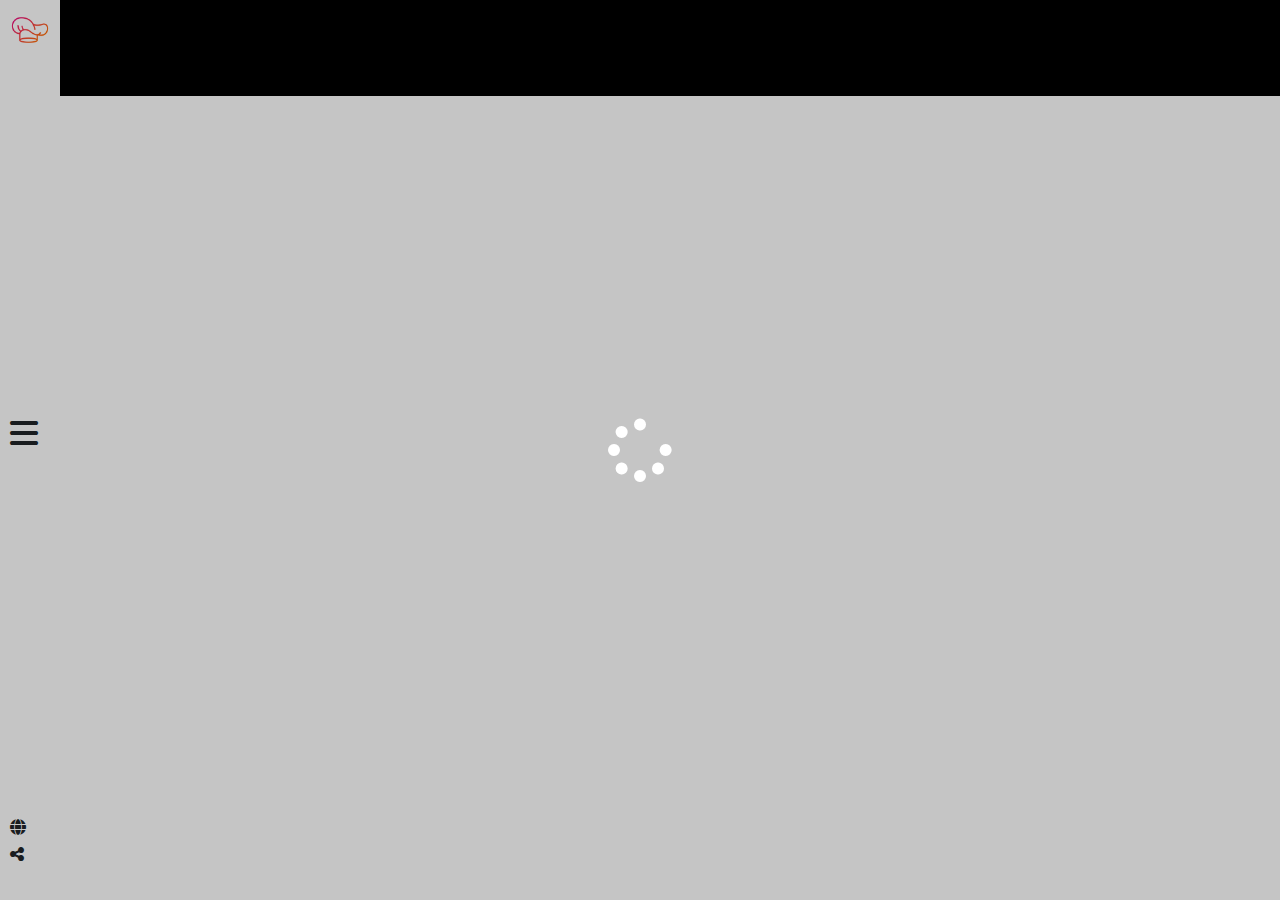
<file: index.html>
<!DOCTYPE html>
<html lang="en">
  <head>
    <meta charset="UTF-8" />
    <meta http-equiv="X-UA-Compatible" content="IE=edge" />
    <meta name="viewport" content="width=device-width, initial-scale=1.0" />
    <title>Food menu</title>
    <link rel="icon" href="chef-hat.png" />
    <link rel="stylesheet" href="css/animate.css" />
    <link rel="stylesheet" href="css/all.css" />
    <link rel="stylesheet" href="css/bootstrap.min.css" />
    <link rel="stylesheet" href="css/style.css" />
  </head>
  <body>
    <div class="test">
      <div class="slide position-fixed vh-100 bg-white">
        <div class="icons vh-100">
          <span class=""
            ><img src="chef-hat.png" alt="logo" class="logo" srcset="" />
          </span>
          <span class="open">
            <i class="fa-solid fa-bars fa-2x"></i>
          </span>
          <span class="">
            <i class="fa-solid fa-globe d-block pb-2"></i>
            <i class="fa-solid fa-share-nodes pb-5"></i>
          </span>
        </div>
      </div>
      <div class="hiddenSlide position-fixed vh-100 bg-black text-white">
        <ul class="list-unstyled">
          <li><a href="search.html">Search</a></li>
          <li><a href="cattegory.html">Categories</a></li>
          <li><a href="area.html">Area</a></li>
          <li><a href="Ingredients.html">Ingredients</a></li>
          <li><a href="contact.html">Contact Us</a></li>
        </ul>
        <div class="di d-flex flex-column justify-content-end">
          <span class="text-muted ps-3">
            <i class="fa-brands fa-facebook"></i>
            <i class="fa-brands fa-twitter px-2"></i>
            <i class="fa-solid fa-globe"></i>
          </span>
          <p class="text-muted p-3">Copyright Â© 2019 All Rights Reserved.</p>
        </div>
      </div>
    </div>
    <section>
      <div class="loadingLayer">
        <i class="fa-solid fa-spinner fa-spin fa-4x"></i>
      </div>
      <div class="container-fluid bg-black">
        <div class="container">
          <div
            class="row display py-5 wow slideInLeft"
            data-wow-duration="3s"
          ></div>
        </div>
      </div>
    </section>
    <script src="js/jquery-3.6.1.min.js"></script>
    <script src="js/bootstrap.bundle.min.js"></script>
    <script src="js/wow.min.js"></script>
    <script>
      new WOW().init();
    </script>

    <script src="js/script.js"></script>
  </body>
</html>
</file>
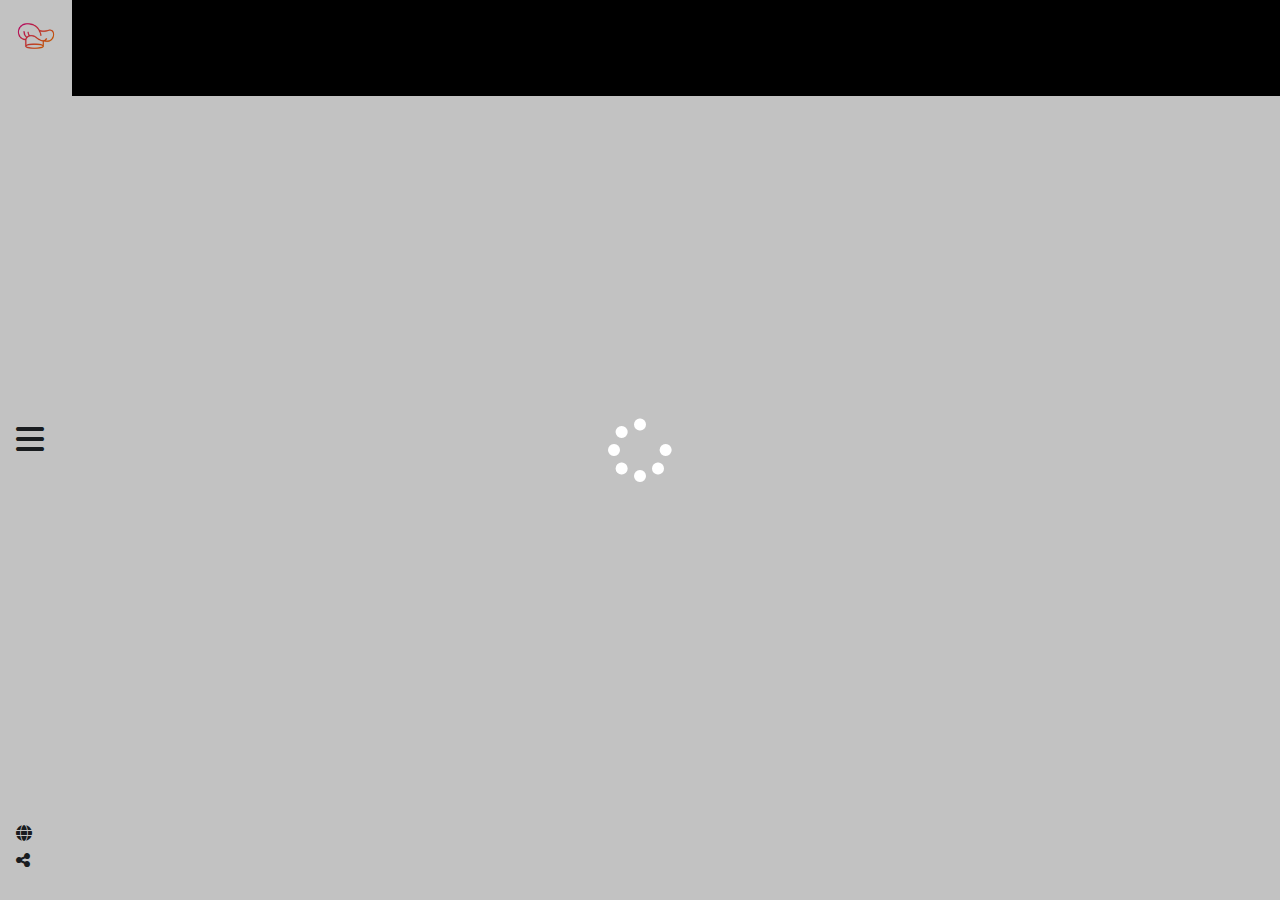
<file: area.html>
<!DOCTYPE html>
<html lang="en">
  <head>
    <meta charset="UTF-8" />
    <meta http-equiv="X-UA-Compatible" content="IE=edge" />
    <meta name="viewport" content="width=device-width, initial-scale=1.0" />
    <title>Food menu</title>
    <link rel="icon" href="chef-hat.png" />
    <link rel="stylesheet" href="css/animate.css" />

    <link rel="stylesheet" href="css/all.css" />
    <link rel="stylesheet" href="css/bootstrap.min.css" />
    <link rel="stylesheet" href="css/style.css" />
  </head>
  <body>
    <div class="slide position-fixed vh-100 bg-white p-3">
      <div class="icons vh-100">
        <span class=""
          ><img src="chef-hat.png" alt="logo" class="logo" srcset=""
        /></span>
        <span class="open">
          <i class="fa-solid fa-bars fa-2x"></i>
        </span>
        <span class="">
          <i class="fa-solid fa-globe d-block pb-2"></i>
          <i class="fa-solid fa-share-nodes pb-5"></i>
        </span>
      </div>
    </div>
    <div class="hiddenSlide position-fixed vh-100 bg-black text-white">
      <ul class="list-unstyled">
        <li><a href="index.html">Home</a></li>
        <li><a href="search.html">Search</a></li>
        <li><a href="cattegory.html">Categories</a></li>
        <li><a href="area.html">Area</a></li>
        <li><a href="Ingredients.html">Ingredients</a></li>
        <li><a href="contact.html">Contact Us</a></li>
      </ul>
      <div class="di d-flex flex-column justify-content-center">
        <span class="text-muted ps-3">
          <i class="fa-brands fa-facebook"></i>
          <i class="fa-brands fa-twitter px-2"></i>
          <i class="fa-solid fa-globe"></i>
        </span>
        <p class="text-muted p-3">Copyright Â© 2019 All Rights Reserved.</p>
      </div>
    </div>
    <section>
      <div class="loadingLayer">
        <i class="fa-solid fa-spinner fa-spin fa-4x"></i>
      </div>
      <div class="container-fluid bg-black">
        <div class="container">
          <div class="row area py-5 wow slideInLeft " data-wow-duration="3s"data-wow-delay=".5s">
        </div>
      </div>
    </section>
    <script src="js/jquery-3.6.1.min.js"></script>
    <script src="js/bootstrap.bundle.min.js"></script>
    <script src="js/wow.min.js"></script>
    <script>
      new WOW().init();
    </script>
    <script src="js/area.js"></script>
    <!-- <script src="js/script.js"></script> -->
  </body>
</html>
</file>
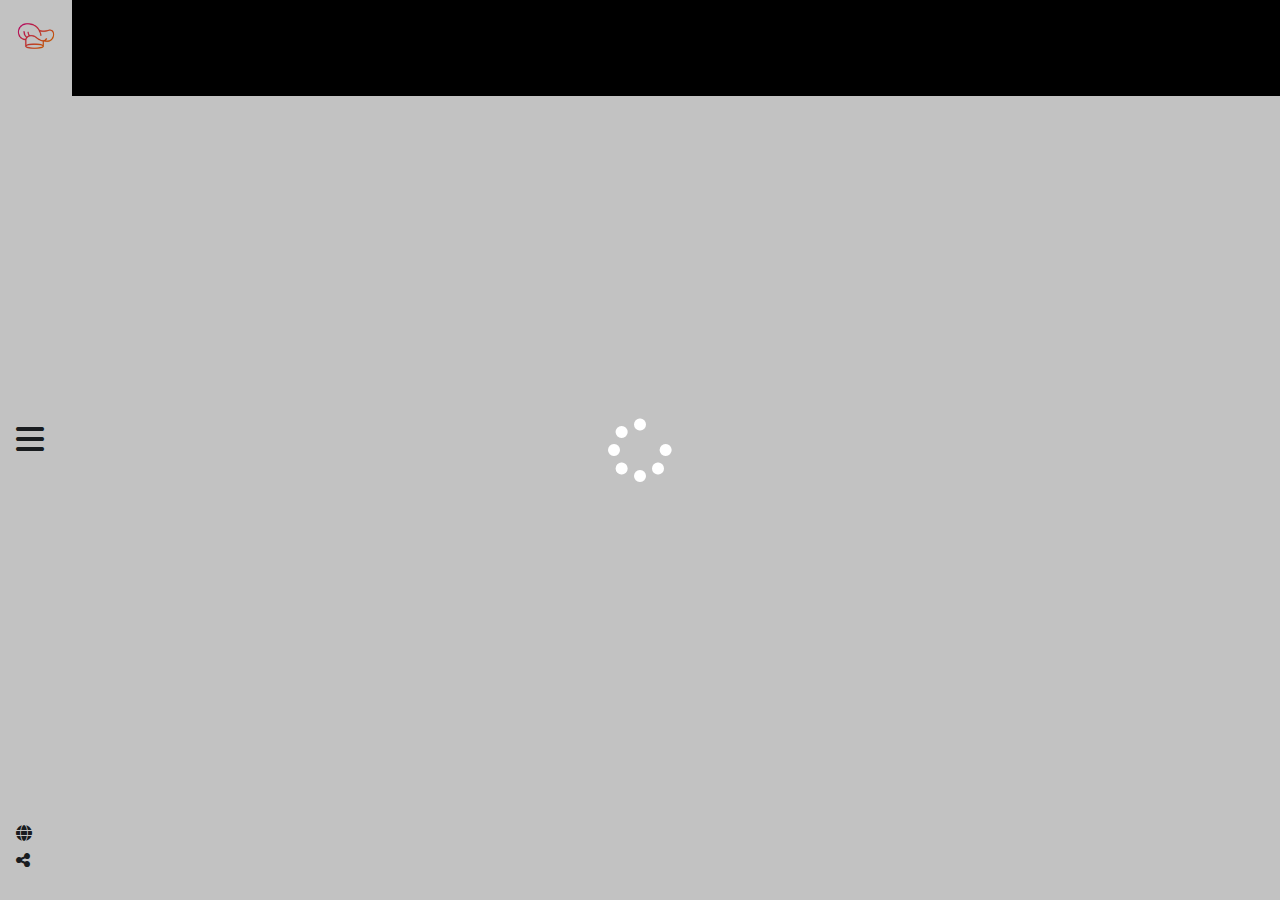
<file: cattegory.html>
<!DOCTYPE html>
<html lang="en">
  <head>
    <meta charset="UTF-8" />
    <meta http-equiv="X-UA-Compatible" content="IE=edge" />
    <meta name="viewport" content="width=device-width, initial-scale=1.0" />
    <title>Food menu</title>
    <link rel="icon" href="chef-hat.png" />
    <link rel="stylesheet" href="css/animate.css" />

    <link rel="stylesheet" href="css/all.css" />
    <link rel="stylesheet" href="css/bootstrap.min.css" />
    <link rel="stylesheet" href="css/style.css" />
  </head>
  <body>
    <div class="slide position-fixed vh-100 bg-white p-3">
      <div class="icons vh-100">
        <span class=""
          ><img src="chef-hat.png" alt="logo" class="logo" srcset="" />
        </span>
        <span class="open">
          <i class="fa-solid fa-bars fa-2x"></i>
        </span>
        <span class="">
          <i class="fa-solid fa-globe d-block pb-2"></i>
          <i class="fa-solid fa-share-nodes pb-5"></i>
        </span>
      </div>
    </div>
    <div class="hiddenSlide position-fixed vh-100 bg-black text-white">
      <ul class="list-unstyled pb-1">
        <li><a href="index.html">Home</a></li>

        <li><a href="search.html">Search</a></li>
        <li><a href="cattegory.html">Categories</a></li>
        <li><a href="area.html">Area</a></li>
        <li><a href="Ingredients.html">Ingredients</a></li>
        <li><a href="contact.html">Contact Us</a></li>
      </ul>
      <div class="di d-flex flex-column justify-content-center">
        <span class="text-muted ps-3">
          <i class="fa-brands fa-facebook"></i>
          <i class="fa-brands fa-twitter px-2"></i>
          <i class="fa-solid fa-globe"></i>
        </span>
        <p class="text-muted p-3">Copyright Â© 2019 All Rights Reserved.</p>
      </div>
    </div>
    <section>
      <div class="loadingLayer">
        <i class="fa-solid fa-spinner fa-spin fa-4x"></i>
      </div>
      <div class="container-fluid bg-black">
        <div class="container">
          <div
            class="row catt py-5 wow slideInLeft"
            data-wow-duration="3s"
          ></div>
        </div>
      </div>
    </section>
    <script src="js/jquery-3.6.1.min.js"></script>
    <script src="js/bootstrap.bundle.min.js"></script>
    <script src="js/wow.min.js"></script>
    <script>
      new WOW().init();
    </script>
    <script src="js/cattegory.js"></script>
    <!-- <script src="js/script.js"></script> -->
  </body>
</html>
</file>
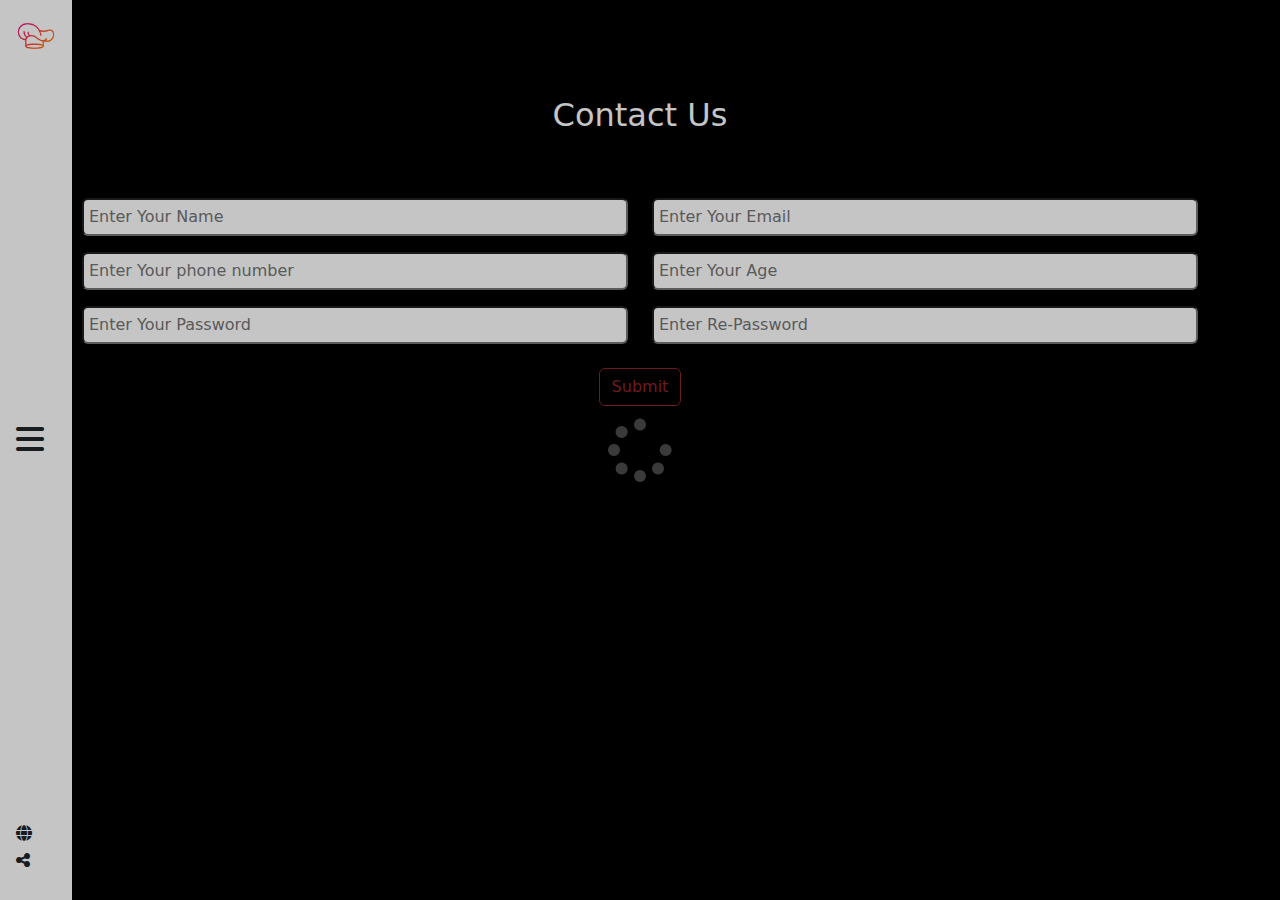
<file: contact.html>
<!DOCTYPE html>
<html lang="en">
  <head>
    <meta charset="UTF-8" />
    <meta http-equiv="X-UA-Compatible" content="IE=edge" />
    <meta name="viewport" content="width=device-width, initial-scale=1.0" />
    <title>Food menu</title>
    <link rel="icon" href="chef-hat.png" />
    <link rel="stylesheet" href="css/animate.css" />

    <link rel="stylesheet" href="css/all.css" />
    <link rel="stylesheet" href="css/bootstrap.min.css" />
    <link rel="stylesheet" href="css/style.css" />
  </head>
  <body>
    <div class="slide position-fixed vh-100 bg-white p-3">
      <div class="icons vh-100">
        <span class="">
          <img src="chef-hat.png" alt="logo" class="logo" srcset=""
        /></span>
        <span class="open">
          <i class="fa-solid fa-bars fa-2x"></i>
        </span>
        <span class="">
          <i class="fa-solid fa-globe d-block pb-2"></i>
          <i class="fa-solid fa-share-nodes pb-5"></i>
        </span>
      </div>
    </div>
    <div class="hiddenSlide position-fixed vh-100 bg-black text-white">
      <ul class="list-unstyled pb-1">
        <li><a href="index.html">Home</a></li>

        <li><a href="search.html">Search</a></li>
        <li><a href="cattegory.html">Categories</a></li>
        <li><a href="area.html">Area</a></li>
        <li><a href="Ingredients.html">Ingredients</a></li>
        <li><a href="contact.html">Contact Us</a></li>
      </ul>
      <div class="di d-flex flex-column justify-content-center">
        <span class="text-muted ps-3">
          <i class="fa-brands fa-facebook"></i>
          <i class="fa-brands fa-twitter px-2"></i>
          <i class="fa-solid fa-globe"></i>
        </span>
        <p class="text-muted p-3">Copyright Â© 2019 All Rights Reserved.</p>
      </div>
    </div>
    <section class="bg-black">
      <div class="loadingLayer">
        <i class="fa-solid fa-spinner fa-spin fa-4x"></i>
      </div>
      <div class="container-fluid bg-black vh-100 pt-5">
        <div class="container">
          <h2 class="text-white text-center mt-5">Contact Us</h2>

          <div class="row contact py-5 h-100">
            <div class="col-md-6 m-auto">
              <div class="inputs">
                <input
                  type="text"
                  class="rounded name my-2"
                  placeholder="Enter Your Name "
                />
                <div class="alert alert-danger alertName d-none" role="alert">
                  Special Characters and Numbers not allowed
                </div>
              </div>
            </div>
            <div class="col-md-6">
              <div class="inputs">
                <input
                  type="text"
                  class="rounded my-2 email"
                  placeholder="Enter Your Email"
                />
                <div class="alert alert-danger d-none alertMail" role="alert">
                  Enter valid email. *Ex: xxx@yyy.zzz
                </div>
              </div>
            </div>
            <div class="col-md-6">
              <div class="inputs">
                <input
                  type="number"
                  class="rounded my-2 phoneNumber"
                  placeholder="Enter Your phone number"
                />
                <div class="alert alert-danger d-none alertNumber" role="alert">
                  Enter valid Phone Number
                </div>
              </div>
            </div>
            <div class="col-md-6">
              <div class="inputs">
                <input
                  type="number"
                  class="rounded my-2 age"
                  placeholder="Enter Your Age"
                />
                <div class="alert alert-danger alertAge d-none" role="alert">
                  Enter valid Age
                </div>
              </div>
            </div>
            <div class="col-md-6">
              <div class="inputs">
                <input
                  type="password"
                  class="rounded my-2 pass"
                  placeholder="Enter Your Password"
                />
                <div class="alert alert-danger alertPass d-none" role="alert">
                  Enter valid password *Minimum eight characters, at least one
                  letter and one number:*
                </div>
              </div>
            </div>
            <div class="col-md-6">
              <div class="inputs">
                <input
                  type="password"
                  class="rounded repass my-2"
                  placeholder="Enter Re-Password"
                />
                <div class="alert alert-danger alertRepass d-none" role="alert">
                  Enter valid password
                </div>
              </div>
            </div>
            <div class="button">
              <div class="d-flex justify-content-center">
                <button
                  type="submit"
                  class="btn btn-outline-danger my-3 disabled"
                >
                  Submit
                </button>
              </div>
            </div>
          </div>
        </div>
      </div>
    </section>
    <script src="js/jquery-3.6.1.min.js"></script>
    <script src="js/bootstrap.bundle.min.js"></script>
    <script src="js/wow.min.js"></script>
    <script>
      new WOW().init();
    </script>
    <script src="js/contact.js"></script>
  </body>
</html>
</file>
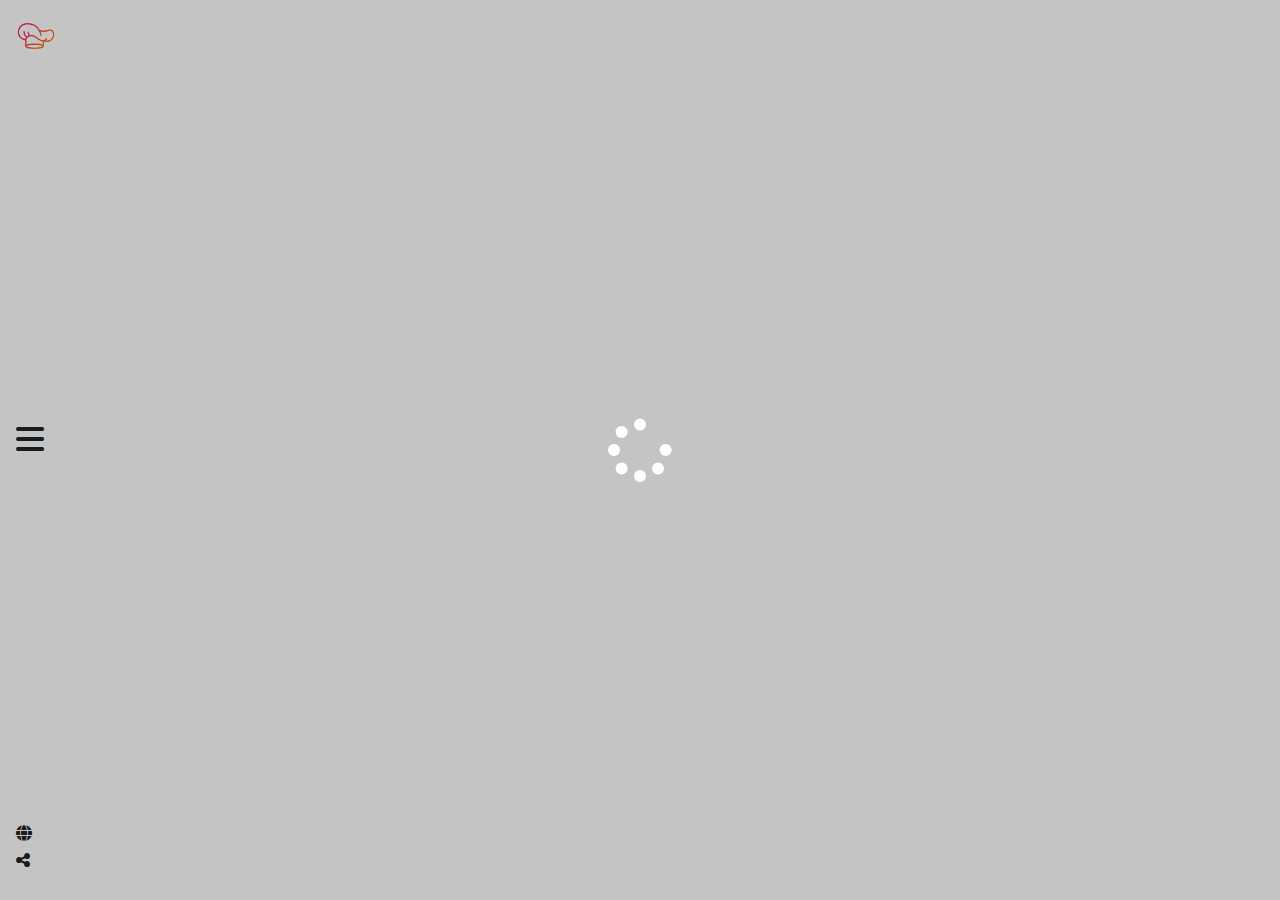
<file: indexdesc.html>
<!DOCTYPE html>
<html lang="en">
  <head>
    <meta charset="UTF-8" />
    <meta http-equiv="X-UA-Compatible" content="IE=edge" />
    <meta name="viewport" content="width=device-width, initial-scale=1.0" />
    <title>Food menu</title>
    <link rel="icon" href="chef-hat.png" />
    <link rel="stylesheet" href="css/animate.css" />

    <link rel="stylesheet" href="css/all.css" />
    <link rel="stylesheet" href="css/bootstrap.min.css" />
    <link rel="stylesheet" href="css/style.css" />
  </head>
  <body>
    <div class="slide position-fixed vh-100 bg-white p-3">
      <div class="icons vh-100">
        <span class="">
          <img src="chef-hat.png" alt="logo" class="logo" srcset=""
        /></span>
        <span class="open">
          <i class="fa-solid fa-bars fa-2x"></i>
        </span>
        <span class="">
          <i class="fa-solid fa-globe d-block pb-2"></i>
          <i class="fa-solid fa-share-nodes pb-5"></i>
        </span>
      </div>
    </div>
    <div class="hiddenSlide position-fixed vh-100 bg-black text-white">
      <ul class="list-unstyled">
        <li><a href="index.html">Home</a></li>

        <li><a href="search.html">Search</a></li>
        <li><a href="cattegory.html">Categories</a></li>
        <li><a href="area.html">Area</a></li>
        <li><a href="Ingredients.html">Ingredients</a></li>
        <li><a href="contact.html">Contact Us</a></li>
      </ul>
      <div class="di d-flex flex-column justify-content-center">
        <span class="text-muted ps-3">
          <i class="fa-brands fa-facebook"></i>
          <i class="fa-brands fa-twitter px-2"></i>
          <i class="fa-solid fa-globe"></i>
        </span>
        <p class="text-muted p-3">Copyright Â© 2019 All Rights Reserved.</p>
      </div>
    </div>
    <section>
      <div class="loadingLayer">
        <i class="fa-solid fa-spinner fa-spin fa-4x"></i>
      </div>
      <div class="container-fluid bg-white">
        <div class="container">
          <div class="row displayDesc py-5"></div>
        </div>
      </div>
    </section>
    <script src="js/jquery-3.6.1.min.js"></script>
    <script src="js/bootstrap.bundle.min.js"></script>
    <script src="js/wow.min.js"></script>
    <script>
      new WOW().init();
    </script>
    <!-- <script src="js/desc.js"></script> -->
    <script src="js/script.js"></script>
  </body>
</html>
</file>
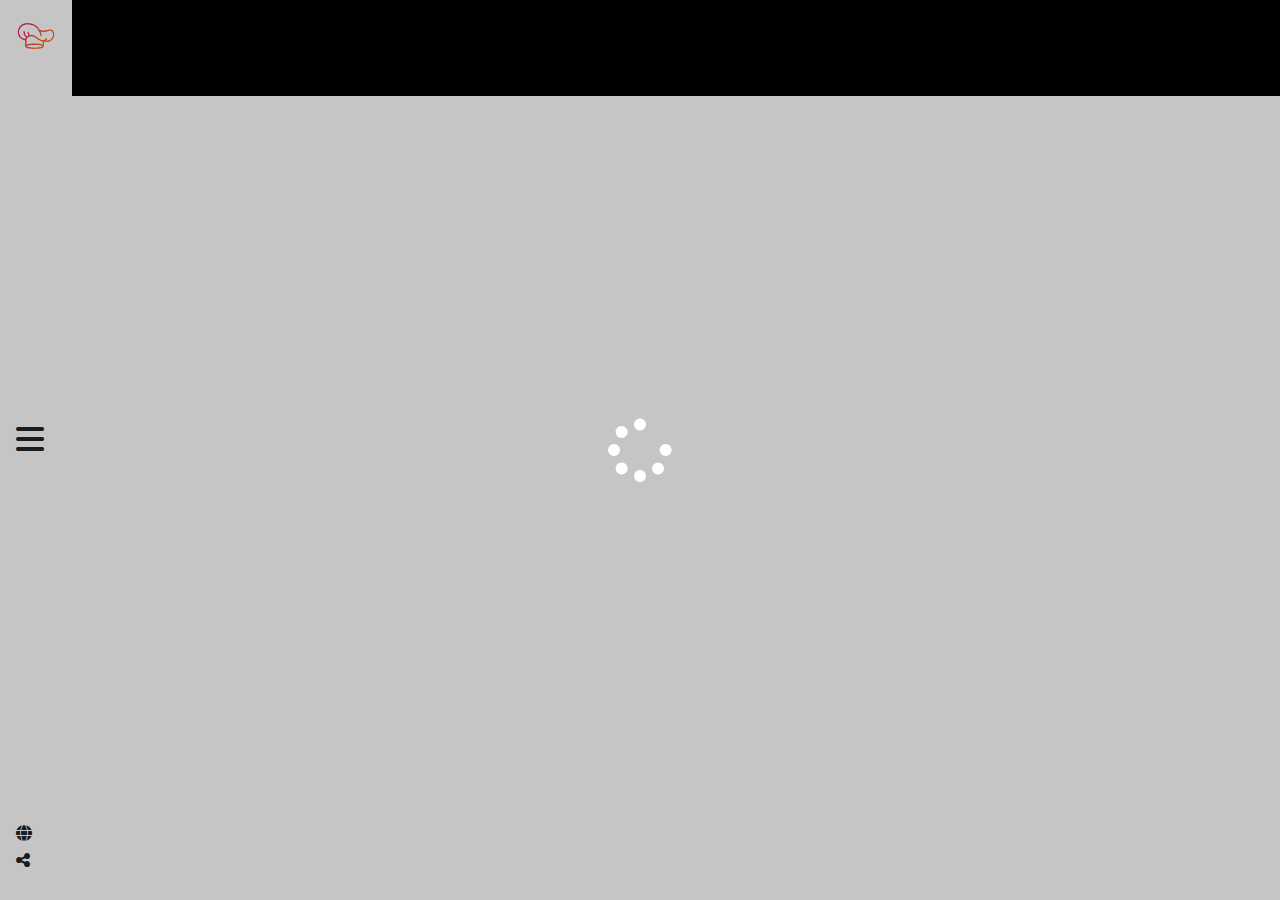
<file: Ingredients.html>
<!DOCTYPE html>
<html lang="en">
  <head>
    <meta charset="UTF-8" />
    <meta http-equiv="X-UA-Compatible" content="IE=edge" />
    <meta name="viewport" content="width=device-width, initial-scale=1.0" />
    <title>Food menu</title>
    <link rel="icon" href="chef-hat.png" />
    <link rel="stylesheet" href="css/animate.css" />

    <link rel="stylesheet" href="css/all.css" />
    <link rel="stylesheet" href="css/bootstrap.min.css" />
    <link rel="stylesheet" href="css/style.css" />
  </head>
  <body>
    <div class="slide position-fixed vh-100 bg-white p-3">
      <div class="icons vh-100">
        <span class=""
          ><img src="chef-hat.png" alt="logo" class="logo" srcset=""
        /></span>
        <span class="open">
          <i class="fa-solid fa-bars fa-2x"></i>
        </span>
        <span class="">
          <i class="fa-solid fa-globe d-block pb-2"></i>
          <i class="fa-solid fa-share-nodes pb-5"></i>
        </span>
      </div>
    </div>
    <div class="hiddenSlide position-fixed vh-100 bg-black text-white">
      <ul class="list-unstyled">
        <li><a href="index.html">Home</a></li>

        <li><a href="search.html">Search</a></li>
        <li><a href="cattegory.html">Categories</a></li>
        <li><a href="area.html">Area</a></li>
        <li><a href="Ingredients.html">Ingredients</a></li>
        <li><a href="contact.html">Contact Us</a></li>
      </ul>
      <div class="di d-flex flex-column justify-content-center">
        <span class="text-muted ps-3">
          <i class="fa-brands fa-facebook"></i>
          <i class="fa-brands fa-twitter px-2"></i>
          <i class="fa-solid fa-globe"></i>
        </span>
        <p class="text-muted p-3">Copyright Â© 2019 All Rights Reserved.</p>
      </div>
    </div>
    <section>
      <div class="loadingLayer">
        <i class="fa-solid fa-spinner fa-spin fa-4x"></i>
      </div>
      <div class="container-fluid bg-black">
        <div class="container">
          <div
            class="row ingred py-5 wow slideInLeft"
            data-wow-duration="3s"
            data-wow-delay=".5s"
          ></div>
        </div>
      </div>
    </section>
    <script src="js/jquery-3.6.1.min.js"></script>
    <script src="js/bootstrap.bundle.min.js"></script>
    <script src="js/wow.min.js"></script>
    <script>
      new WOW().init();
    </script>
    <script src="js/ingred.js"></script>
    <!-- <script src="js/script.js"></script> -->
  </body>
</html>
</file>
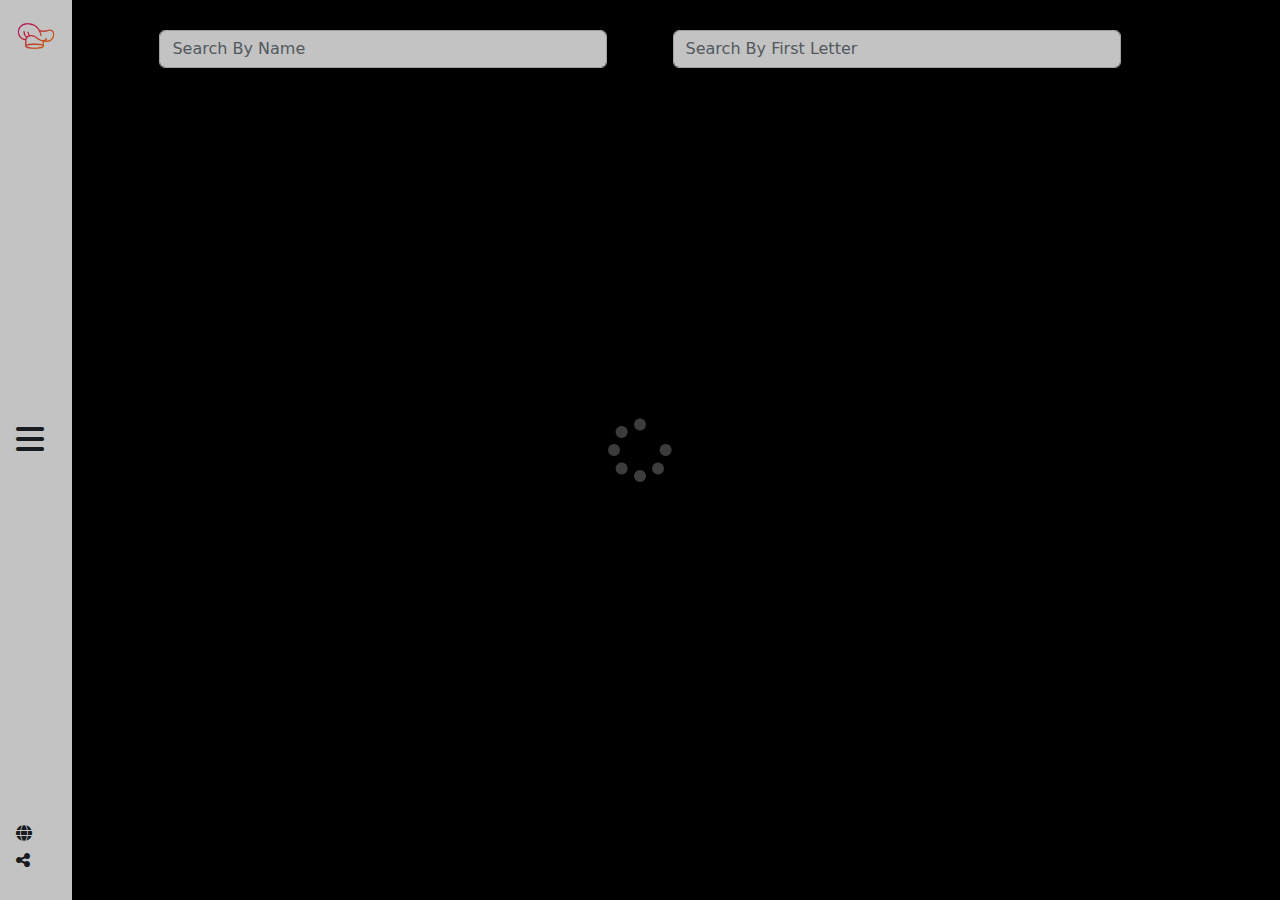
<file: search.html>
<!DOCTYPE html>
<html lang="en">
  <head>
    <meta charset="UTF-8" />
    <meta http-equiv="X-UA-Compatible" content="IE=edge" />
    <meta name="viewport" content="width=device-width, initial-scale=1.0" />
    <title>Food menu</title>
    <link rel="icon" href="chef-hat.png" />
    <link rel="stylesheet" href="css/animate.css" />

    <link rel="stylesheet" href="css/all.css" />
    <link rel="stylesheet" href="css/bootstrap.min.css" />
    <link rel="stylesheet" href="css/style.css" />
  </head>
  <body>
    <div class="slide position-fixed vh-100 bg-white p-3">
      <div class="icons vh-100">
        <span class=""
          ><img src="chef-hat.png" alt="logo" class="logo" srcset=""
        /></span>
        <span class="open">
          <i class="fa-solid fa-bars fa-2x"></i>
        </span>
        <span class="">
          <i class="fa-solid fa-globe d-block pb-2"></i>
          <i class="fa-solid fa-share-nodes pb-5"></i>
        </span>
      </div>
    </div>
    <div class="hiddenSlide position-fixed vh-100 bg-black text-white">
      <ul class="list-unstyled">
        <li><a href="index.html">Home</a></li>

        <li><a href="search.html">Search</a></li>
        <li><a href="cattegory.html">Categories</a></li>
        <li><a href="area.html">Area</a></li>
        <li><a href="">Ingredients</a></li>
        <li><a href="">Contact Us</a></li>
      </ul>
      <div class="di d-flex flex-column justify-content-center">
        <span class="text-muted ps-3">
          <i class="fa-brands fa-facebook"></i>
          <i class="fa-brands fa-twitter px-2"></i>
          <i class="fa-solid fa-globe"></i>
        </span>
        <p class="text-muted p-3">Copyright Â© 2019 All Rights Reserved.</p>
      </div>
    </div>
    <section id="search">
      <div class="loadingLayer">
        <i class="fa-solid fa-spinner fa-spin fa-4x"></i>
      </div>
      <div class="searchContent bg-black vh-100 text-center">
        <input
          type="text"
          placeholder="Search By Name"
          class="form-control searchName"
        />
        <input
          type="text"
          placeholder="Search By First Letter"
          class="form-control searchLetter"
          maxlength="1"
        />
        <div class="container-fluid bg-black">
          <div class="container">
            <div class="row se py-5"></div>
          </div>
        </div>
      </div>
    </section>
    <section></section>
    <script src="js/jquery-3.6.1.min.js"></script>
    <script src="js/bootstrap.bundle.min.js"></script>
    <script src="js/wow.min.js"></script>
    <script>
      new WOW().init();
    </script>
    <script src="js/search.js"></script>
    <!-- <script src="js/script.js"></script> -->
  </body>
</html>
</file>
<file: css/style.css>
.textcontent {
  position: absolute;
  width: 100%;
  height: 100%;
  background-color: rgba(255, 255, 255, 0.5);
  transition: 1s all;
}
.content:hover .textcontent {
  transform: translateY(-100%);
  cursor: pointer;
}
.slide {
  z-index: 5646;
  padding: 10px;
}
.icons {
  display: flex;
  justify-content: space-between;
  flex-direction: column;
}
.hiddenSlide {
  width: 200px;
  z-index: 555555555;
  left: -200px;
}
.areaimg {
  background-image: url(../area.png);
  background-size: 100% 100%;

  width: 150px;
  height: 150px;
  margin: auto;
}
.ingredimg {
  background-image: url(../balanced-diet.png);
  background-size: 100% 100%;
  width: 200px;
  height: 200px;
  margin: auto;
}

@media only screen and (max-width: 600px) {
  .searchContent input {
    font-size: 14px;
  }
  .col-md-3,
  .col-md-4,
  .col-md-6,
  .col-md-8 {
    width: 75%;
    margin: auto;
  }
  .desText {
    /* text-align: center; */
    padding-left: 20px;
  }
}
.hiddenSlide li {
  padding: 20px;
}
ul {
  transform: translateY(-100%);

  transition: 0.5s all;
}

.di {
  height: 45%;
}
.p {
  width: 50px;
}

i {
  cursor: pointer;
}
a {
  text-decoration: none;
  color: black;
}
.hiddenSlide a {
  color: white;
  font-weight: 600;
}
.hiddenSlide a:hover {
  color: #fcc403;
}
.logo {
  width: 40px;
}

/* search css */
.searchContent input {
  width: 35%;
  display: inline-block;
  margin: 30px;
}

.mn {
  cursor: pointer;
  border-radius: 10px;
  padding: 5px;
  background-color: #58545422;
}

.ten-chars {
  text-overflow: ellipsis;
  word-wrap: break-word;
  overflow: hidden;
  max-height: 5.6em;
  line-height: 1.8em;
}

.inputs input {
  width: 100%;
  padding: 5px;
}

.inputs input:focus {
  outline: none;
  /* border-bottom: 5px solid green; */
}

.loadingLayer {
  position: fixed;
  z-index: 4444444;
  top: 0;
  bottom: 0;
  left: 0;
  right: 0;
  background-color: rgba(0, 0, 0, 1);
  color: white;
  display: flex;
  justify-content: center;
  align-items: center;
}
body {
  overflow-y: hidden;
}

.desText h3,
.desImg h2 {
  color: #fcc403;
}
.desText p {
  color: rgba(255, 255, 255, 0.714);
}
</file>
